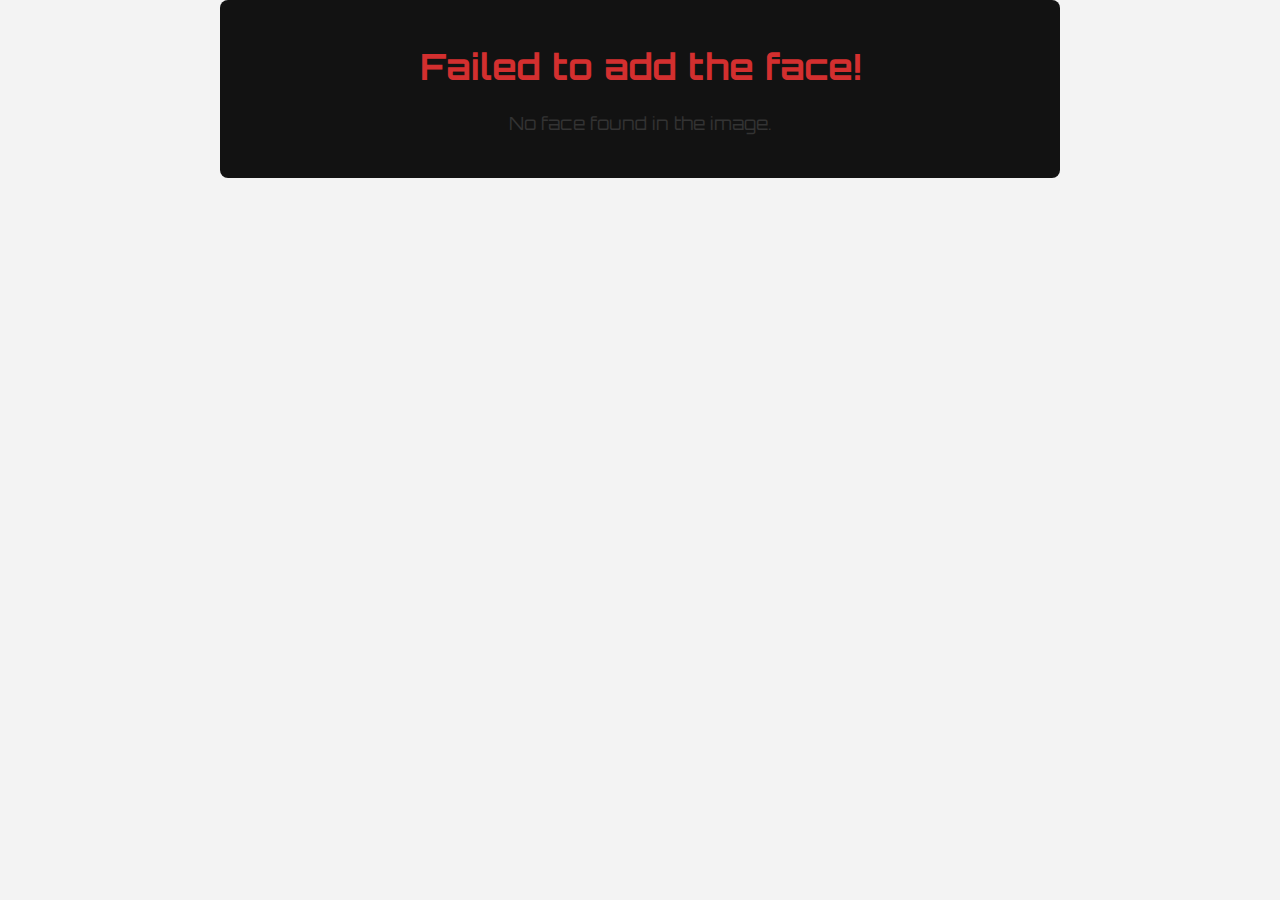
<file: templates/Failed.html>
<!DOCTYPE html>
<html lang="en">
<head>
    <meta charset="UTF-8">
    <meta name="viewport" content="width=device-width, initial-scale=1.0">
    <link href="https://fonts.googleapis.com/css2?family=Orbitron:wght@400;500&display=swap" rel="stylesheet">
    <link rel="stylesheet" href="/static/styles.css">
    <title>Thank You</title>
    <style>
        body {
            font-family: 'Orbitron', sans-serif;
            background-color: #f3f3f3;
            color: #333;
            text-align: center;
            margin: 0;
            padding: 0;
            box-sizing: border-box;
        }

        .container {
            max-width: 800px;
            margin: 0 auto;
            padding: 20px;
        }

        h1 {
            font-size: 36px;
            margin-bottom: 20px;
        }

        p {
            font-size: 18px;
            line-height: 1.6;
            margin-bottom: 20px;
        }

        a {
            color: #007bff;
            text-decoration: none;
        }

        a:hover {
            text-decoration: underline;
        }
    </style>
</head>
<body>

<div class="container">
    <h1>Failed to add the face!</h1>
    <p>No face found in the image.</p>
</div>
</body>
</html>
</file>
<file: static/styles.css>
html,
body {
  height: 100%;
  position: relative; }

body {
  background: #121212;
  font-family: 'Roboto Condensed', sans-serif; }

.wrapper {
  width: 100%;
  height: 100%;
  display: flex;
  align-items: center;
  justify-content: center; }

.clock {
  perspective: 600px;
  position: relative;
  min-width: 780px; }

.hours,
.minutes {
  width: 260px;
  position: relative;
  float: left; }
  .hours:before, .hours:after,
  .minutes:before,
  .minutes:after {
    content: '';
    display: block;
    width: 10px;
    height: 10px;
    background: #fff;
    border-radius: 100%;
    position: absolute;
    animation: pulse 1s infinite; }
  .hours:before,
  .minutes:before {
    top: calc(50% - 10px);
    right: 10px; }
  .hours:after,
  .minutes:after {
    top: calc(50% + 10px);
    right: 10px; }

.minutes:after, .minutes:before {
  display: none; }

#meridiem {
  width: 260px;
  position: relative;
  float: left; }

.digit {
  width: 110px;
  height: 160px;
  position: relative;
  float: left;
  padding: 0 5px; }
  .digit .card {
    width: 110px;
    height: 80px;
    transition: 0.6s;
    transform-style: preserve-3d;
    position: relative;
    transform-origin: 50% 100%;
    position: absolute;
    top: 0;
    left: 0;
    transition: all ease 1000ms; }
    .digit .card:nth-of-type(1) {
      z-index: 10; }
    .digit .card:nth-of-type(2) {
      z-index: 9; }
    .digit .card:nth-of-type(3) {
      z-index: 8; }
    .digit .card:nth-of-type(4) {
      z-index: 7; }
    .digit .card:nth-of-type(5) {
      z-index: 6; }
    .digit .card:nth-of-type(6) {
      z-index: 5; }
    .digit .card:nth-of-type(7) {
      z-index: 4; }
    .digit .card:nth-of-type(8) {
      z-index: 3; }
    .digit .card:nth-of-type(9) {
      z-index: 2; }
    .digit .card:nth-of-type(10) {
      z-index: 1; }
  .digit .face {
    backface-visibility: hidden;
    position: absolute;
    top: 0;
    left: 0;
    width: 110px;
    height: 80px;
    overflow: hidden; }
    .digit .face p {
      backface-visibility: hidden;
      color: #fff;
      font-size: 180px;
      font-weight: bold;
      position: absolute;
      line-height: 200px;
      padding: 0 10px;
      margin: 0;
      left: 0;
      text-shadow: 0 0 5px #424242; }
  .digit .front {
    background: linear-gradient(0deg, #323232 40%, #424242);
    border-radius: 6px 6px 0 0;
    z-index: 2;
    transform: rotateX(0deg); }
    .digit .front p {
      top: -15px; }
    .digit .front:after {
      content: '';
      display: block;
      position: absolute;
      top: 0;
      left: 0;
      width: 100%;
      height: 100%;
      background: linear-gradient(180deg, rgba(0, 0, 0, 0) 98%, rgba(0, 0, 0, 0.3)); }
  .digit .back {
    background: linear-gradient(-170deg, #323232 55%, #212121);
    border-radius: 0 0 6px 6px;
    transform: rotateX(180deg); }
    .digit .back p {
      top: -95px; }
    .digit .back:after {
      content: '';
      display: block;
      position: absolute;
      top: 0;
      left: 0;
      width: 100%;
      height: 100%;
      background: linear-gradient(7deg, rgba(0, 0, 0, 0) 65%, rgba(0, 0, 0, 0.15)); }
  .digit.zero .card-0 {
    transform: rotateX(-180deg);
    z-index: 10; }
  .digit.one .card-0 {
    transform: rotateX(-180deg);
    z-index: -1; }
  .digit.one .card-1 {
    transform: rotateX(-180deg);
    z-index: 10; }
  .digit.two .card-0 {
    transform: rotateX(-180deg);
    z-index: -1; }
  .digit.two .card-1 {
    transform: rotateX(-180deg);
    z-index: -1; }
  .digit.two .card-2 {
    transform: rotateX(-180deg);
    z-index: 10; }
  .digit.three .card-0 {
    transform: rotateX(-180deg);
    z-index: -1; }
  .digit.three .card-1 {
    transform: rotateX(-180deg);
    z-index: -1; }
  .digit.three .card-2 {
    transform: rotateX(-180deg);
    z-index: -1; }
  .digit.three .card-3 {
    transform: rotateX(-180deg);
    z-index: 10; }
  .digit.four .card-0 {
    transform: rotateX(-180deg);
    z-index: -1; }
  .digit.four .card-1 {
    transform: rotateX(-180deg);
    z-index: -1; }
  .digit.four .card-2 {
    transform: rotateX(-180deg);
    z-index: -1; }
  .digit.four .card-3 {
    transform: rotateX(-180deg);
    z-index: -1; }
  .digit.four .card-4 {
    transform: rotateX(-180deg);
    z-index: 10; }
  .digit.five .card-0 {
    transform: rotateX(-180deg);
    z-index: -1; }
  .digit.five .card-1 {
    transform: rotateX(-180deg);
    z-index: -1; }
  .digit.five .card-2 {
    transform: rotateX(-180deg);
    z-index: -1; }
  .digit.five .card-3 {
    transform: rotateX(-180deg);
    z-index: -1; }
  .digit.five .card-4 {
    transform: rotateX(-180deg);
    z-index: -1; }
  .digit.five .card-5 {
    transform: rotateX(-180deg);
    z-index: 10; }
  .digit.six .card-0 {
    transform: rotateX(-180deg);
    z-index: -1; }
  .digit.six .card-1 {
    transform: rotateX(-180deg);
    z-index: -1; }
  .digit.six .card-2 {
    transform: rotateX(-180deg);
    z-index: -1; }
  .digit.six .card-3 {
    transform: rotateX(-180deg);
    z-index: -1; }
  .digit.six .card-4 {
    transform: rotateX(-180deg);
    z-index: -1; }
  .digit.six .card-5 {
    transform: rotateX(-180deg);
    z-index: -1; }
  .digit.six .card-6 {
    transform: rotateX(-180deg);
    z-index: 10; }
  .digit.seven .card-0 {
    transform: rotateX(-180deg);
    z-index: -1; }
  .digit.seven .card-1 {
    transform: rotateX(-180deg);
    z-index: -1; }
  .digit.seven .card-2 {
    transform: rotateX(-180deg);
    z-index: -1; }
  .digit.seven .card-3 {
    transform: rotateX(-180deg);
    z-index: -1; }
  .digit.seven .card-4 {
    transform: rotateX(-180deg);
    z-index: -1; }
  .digit.seven .card-5 {
    transform: rotateX(-180deg);
    z-index: -1; }
  .digit.seven .card-6 {
    transform: rotateX(-180deg);
    z-index: -1; }
  .digit.seven .card-7 {
    transform: rotateX(-180deg);
    z-index: 10; }
  .digit.eight .card-0 {
    transform: rotateX(-180deg);
    z-index: -1; }
  .digit.eight .card-1 {
    transform: rotateX(-180deg);
    z-index: -1; }
  .digit.eight .card-2 {
    transform: rotateX(-180deg);
    z-index: -1; }
  .digit.eight .card-3 {
    transform: rotateX(-180deg);
    z-index: -1; }
  .digit.eight .card-4 {
    transform: rotateX(-180deg);
    z-index: -1; }
  .digit.eight .card-5 {
    transform: rotateX(-180deg);
    z-index: -1; }
  .digit.eight .card-6 {
    transform: rotateX(-180deg);
    z-index: -1; }
  .digit.eight .card-7 {
    transform: rotateX(-180deg);
    z-index: -1; }
  .digit.eight .card-8 {
    transform: rotateX(-180deg);
    z-index: 10; }
  .digit.nine .card-0 {
    transform: rotateX(-180deg);
    z-index: -1; }
  .digit.nine .card-1 {
    transform: rotateX(-180deg);
    z-index: -1; }
  .digit.nine .card-2 {
    transform: rotateX(-180deg);
    z-index: -1; }
  .digit.nine .card-3 {
    transform: rotateX(-180deg);
    z-index: -1; }
  .digit.nine .card-4 {
    transform: rotateX(-180deg);
    z-index: -1; }
  .digit.nine .card-5 {
    transform: rotateX(-180deg);
    z-index: -1; }
  .digit.nine .card-6 {
    transform: rotateX(-180deg);
    z-index: -1; }
  .digit.nine .card-7 {
    transform: rotateX(-180deg);
    z-index: -1; }
  .digit.nine .card-8 {
    transform: rotateX(-180deg);
    z-index: -1; }
  .digit.nine .card-9 {
    transform: rotateX(-180deg);
    z-index: 10; }

@keyframes pulse {
  0%, 100% {
    background: rgba(255, 255, 255, 0.3); }
  50% {
    background: rgba(255, 255, 255, 0.1); } }

@media screen and (max-width: 800px) {
  .clock {
    min-width: 400px; }
  .hours,
  .minutes,
  .seconds {
    width: 200px; }
  .digit {
    width: 80px;
    height: 130px; }
    .digit .card {
      width: 80px;
      height: 65px; }
      .digit .card .face {
        width: 80px;
        height: 65px; }
        .digit .card .face p {
          font-size: 160px;
          padding: 0; }
      .digit .card .front p {
        top: -30px; } }

@font-face {
  font-family: 'ClockWork';
  src: url("/static/fonts/ClockWork.ttf") format("truetype");
  font-display: swap;
  /* This will swap the font once it's loaded */ }

@font-face {
  font-family: 'AtomicClockRadio';
  src: url("/static/fonts/AtomicClockRadio.ttf") format("truetype");
  font-display: swap;
  /* This will swap the font once it's loaded */ }

body, html {
  margin: 0;
  padding: 0;
  font-family: 'Orbitron', sans-serif;
  background-color: #f0f0f0;
  color: #333;
  transition: background-color 0.3s, color 0.3s; }

nav {
  width: 100%;
/*   background-color: #333;
  color: white; */
  padding: 1rem 0;
  box-shadow: 0 2px 4px rgba(0, 0, 0, 0.3);
  display: flex;
  justify-content: flex-end;
  padding-right: 20px; }

nav a {
  color: white;
  text-decoration: none;
  margin: 0 15px;
  font-size: 18px; }

.container {
  margin: 20px auto;
  max-width: 800px;
  padding: 20px;
  border-radius: 8px;
  box-shadow: 0 2px 4px rgba(0, 0, 0, 0.1);
/*   background-color: #FFFFFF; */
  transition: background-color 0.3s, box-shadow 0.3s; }

#ClockWise {
  font-family: 'ClockWork', sans-serif;
  font-size: 4em !important; }

#dateDisplay, #userInfo {
  font-family: 'AtomicClockRadio', sans-serif;
  margin: inherit; }

h1, h2 {
  color: #D32F2F; }

p, a {
  font-size: 16px; }

a {
  color: #0066CC; }

/* Custom styles for face capture functionality */
.video-container {
  position: relative;
  width: 100%;
  max-width: 400px;
  /* Adjust based on your layout */
  margin: 20px auto;
  /* Centering the video container */ }

#video {
  width: 100%;
  border-radius: 8px;
  display: block;
  /* Show the video stream */ }

#capture {
  display: block;
  margin: 10px auto;
  padding: 10px 20px;
  background-color: #D32F2F;
  color: white;
  border: none;
  border-radius: 5px;
  cursor: pointer; }

#capture:hover {
  background-color: #B71C1C; }

/* Hide the canvas element by default */
#canvas {
  display: none; }

/* Additional styles */
input[type="text"] {
  width: calc(100% - 22px);
  /* Full width with padding adjustment */
  padding: 10px;
  margin: 10px 0;
  border-radius: 5px;
  border: 1px solid #ccc; }

input[type="submit"] {
  width: 100%;
  padding: 10px;
  margin: 10px 0;
  background-color: #4CAF50;
  color: white;
  border: none;
  border-radius: 5px;
  cursor: pointer; }

input[type="submit"]:hover {
  background-color: #45a049; }

.logo {
  height: 50px;
  margin-right: auto;
  mix-blend-mode: multiply; }

.clock {
  font-family: 'Roboto Condensed', sans-serif !important; }

#captureBtn {
  /* Updated from #capture to #captureBtn for consistency */
  display: block;
  margin: 10px auto;
  padding: 10px 20px;
  background-color: #D32F2F;
  /* Bootstrap primary blue */
  color: white;
  font-weight: bold;
  /* Make the text bold */
  border: none;
  border-radius: 5px;
  cursor: pointer;
  transition: background-color 0.2s;
  /* Smooth transition for hover effect */ }

#captureBtn:hover {
  background-color: #0056b3;
  /* A darker shade of blue for hover state */ }
body,
html {
    background-color: #121212;
    color: #ffffff;
}

nav {
    background-color: #333;
    color: white;
}

.container {
    background-color: #121212 !important;
    box-shadow: 0 2px 4px rgba(255, 255, 255, 0.1);
}
</file>
